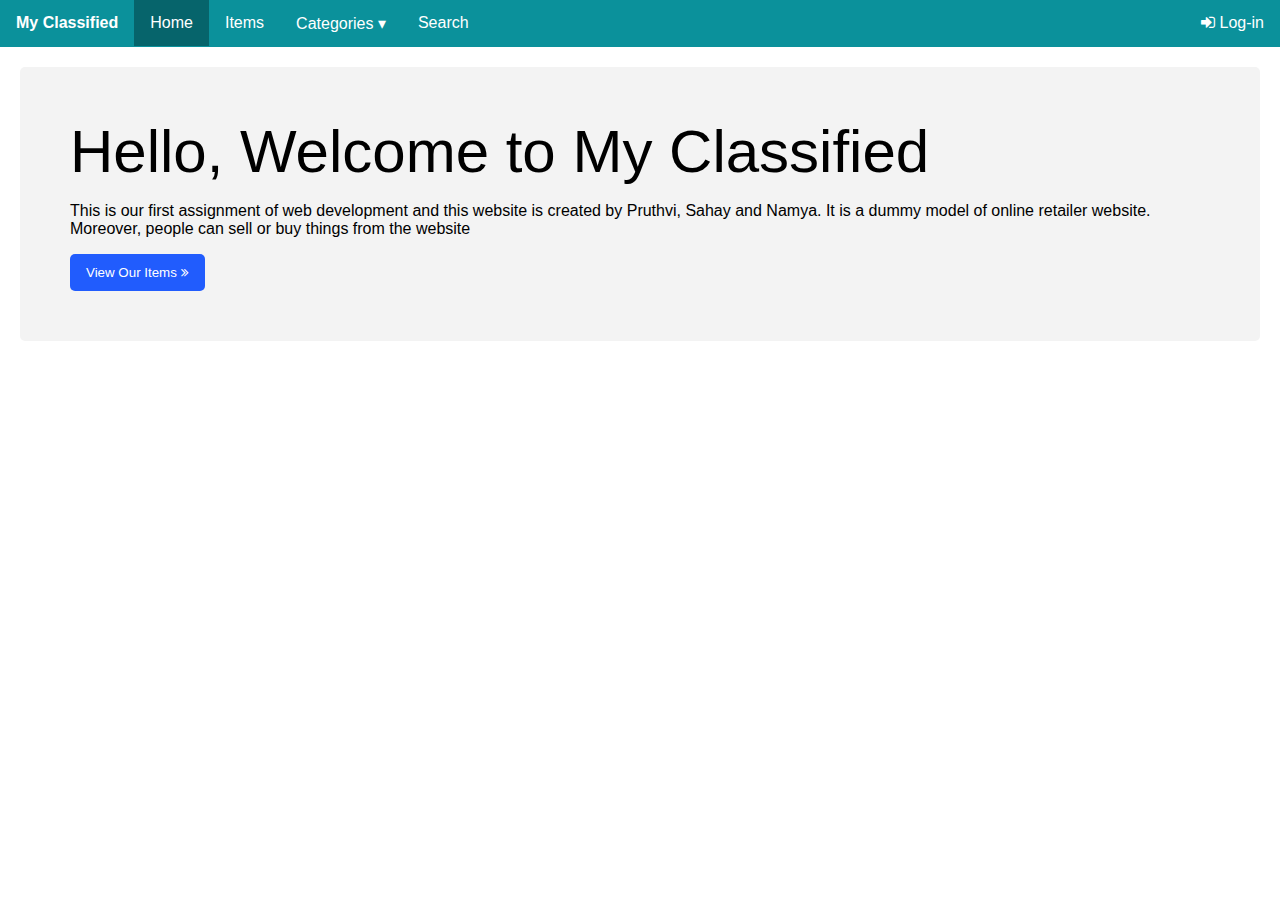
<file: index.html>
<!DOCTYPE html>
<html lang="en">

<head>
    <meta charset="UTF-8">
    <title>Home</title>
    <meta name="author" content="Pruthvi Soni,Sahay Patel ,Namya Patel">
    <meta name="viewport" content="width=device-width, initial-scale=1.0">
    <meta name="description" content="Creating a responsive website with the help of html,css and php">
    <meta name="keywords" content="">
    <link rel="stylesheet prefetch" href="assets/css/style.css">
    <link rel="stylesheet prefetch" href="https://cdnjs.cloudflare.com/ajax/libs/font-awesome/4.7.0/css/font-awesome.min.css">
    <script src="assets/js/script.js"></script>

</head>

<body>
    <div class="navbar">
        <b>My Classified</b>
        <a href="index.html" class="active">Home</a>
        <a href="items.html">Items</a>
        <div class="dropdown">
            <button class="dropBtn" onclick="dropFunction()">Categories &#9662;</button>
            <div class="dropdown-content" id="dropdown">
                <a href="electronics.html">Electronics</a>
                <a href="mens_fashion.html">Men's Fashion</a>
                <a href="womens_fashion.html">Women's Fashion</a>
                <a href="home_accessories.html">Home accessories</a>
                <a href="books.html">Books</a>
                <a href="toys.html">Toys</a>
            </div>
        </div>
        <a href="search.html">Search</a>
        <a href="login.html" style="float: right;"> <i class="fa fa-sign-in"></i> Log-in</a>
    </div>
    <div class="mainDiv">
        <div class="subDiv">
            <p style="font-size: 60px; margin: 0;">Hello, Welcome to My Classified</p>
            <p>This is our first assignment of web development and this website is created by Pruthvi, Sahay and Namya. It is a dummy model of online retailer website. Moreover, people can sell or buy things from the website </p>
            <button id="mainButton" onclick="items.html">
        <div id="btnMargin" >
          View Our Items <i class="fa fa-angle-double-right"></i>
        </div>
      </button>
        </div>
    </div>

</body>

</html>
</file>
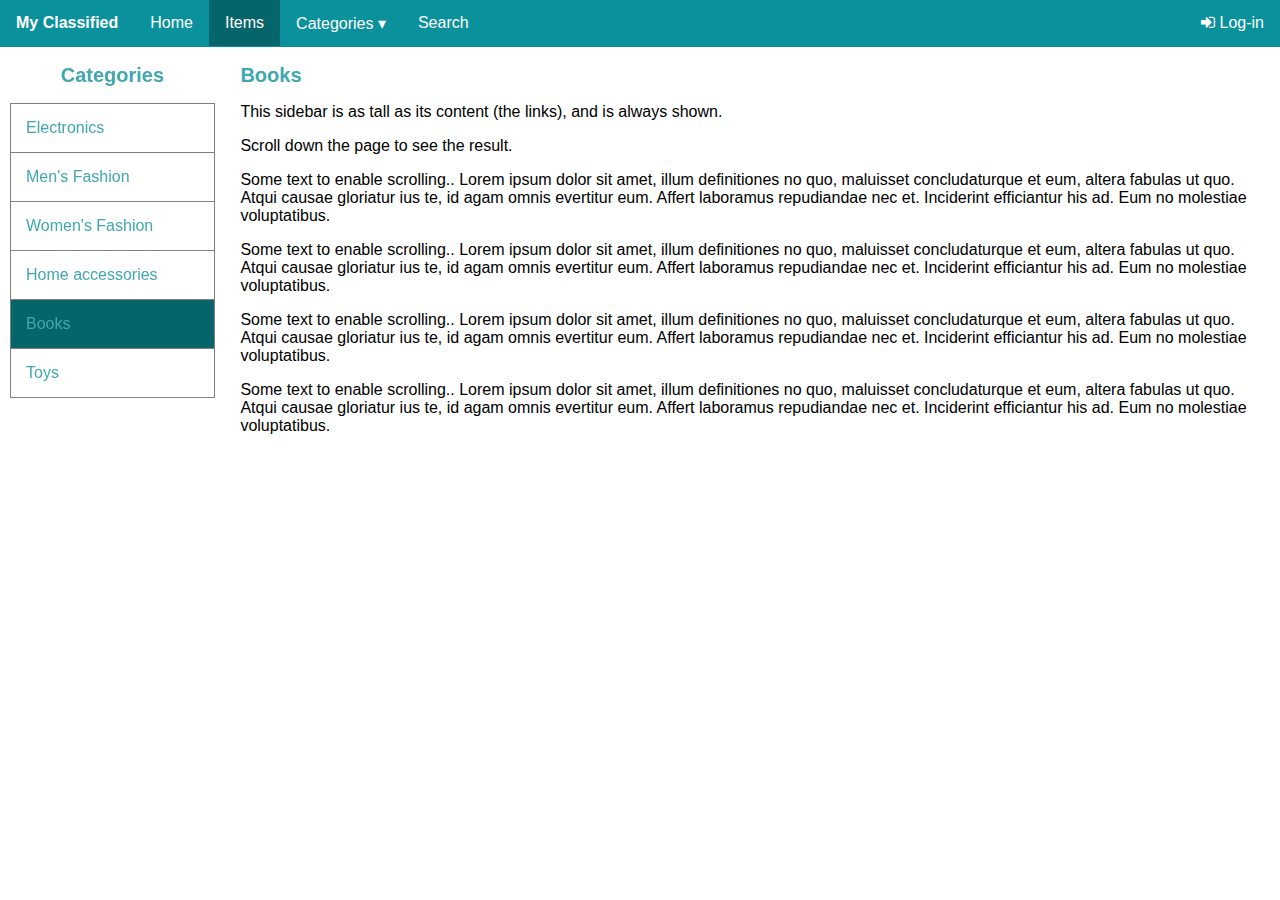
<file: books.html>
<!DOCTYPE html>
<html lang="en">

<head>
    <meta charset="UTF-8">
    <title>Items</title>
    <meta name="author" content="Pruthvi Soni, Sahay Patel, Namya Patel">
    <meta name="viewport" content="width=device-width, initial-scale=1.0">
    <meta name="description" content="Creating a responsive website with the help of html,css and php">
    <meta name="keywords" content="">
    <link rel="stylesheet" href="assets/css/style.css">
    <link rel="stylesheet" href="https://cdnjs.cloudflare.com/ajax/libs/font-awesome/4.7.0/css/font-awesome.min.css">
    <script src="assets/js/script.js"></script>

</head>

<body>
    <div class="navbar">
        <b>My Classified</b>
        <a href="index.html">Home</a>
        <a href="items.html" class="active">Items</a>
        <div class="dropdown">
            <button class="dropBtn" onclick="dropFunction()">Categories &#9662;</button>
            <div class="dropdown-content" id="dropdown">
                <a href="electronics.html">Electronics</a>
                <a href="mens_fashion.html">Men's Fashion</a>
                <a href="womens_fashion.html">Women's Fashion</a>
                <a href="home_accessories.html">Home accessories</a>
                <a href="books.html">Books</a>
                <a href="toys.html">Toys</a>
            </div>
        </div>
        <a href="search.html">Search</a>
        <a href="login.html" style="float: right;"><i class="fa fa-sign-in"></i> Log-in</a>
    </div>
    <div class="sideNav">
        <h2 style="color: rgb(65, 168, 175); text-align: center; font-size: 20px;">Categories</h2>
        <a href="electronics.html">Electronics</a>
        <a href="men's_fashion.html">Men's Fashion</a>
        <a href="womens_fashion.html">Women's Fashion</a>
        <a href="home_accessories.html">Home accessories</a>
        <a href="books.html" class="active">Books</a>
        <a href="toys.html" style="border-bottom: solid gray 1px;">Toys</a>
    </div>

    <div class="main">
        <h2 style="color: rgb(65, 168, 175); font-size: 20px;">Books</h2>
        <p>This sidebar is as tall as its content (the links), and is always shown.</p>
        <p>Scroll down the page to see the result.</p>
        <p>Some text to enable scrolling.. Lorem ipsum dolor sit amet, illum definitiones no quo, maluisset concludaturque et eum, altera fabulas ut quo. Atqui causae gloriatur ius te, id agam omnis evertitur eum. Affert laboramus repudiandae nec et. Inciderint
            efficiantur his ad. Eum no molestiae voluptatibus.</p>
        <p>Some text to enable scrolling.. Lorem ipsum dolor sit amet, illum definitiones no quo, maluisset concludaturque et eum, altera fabulas ut quo. Atqui causae gloriatur ius te, id agam omnis evertitur eum. Affert laboramus repudiandae nec et. Inciderint
            efficiantur his ad. Eum no molestiae voluptatibus.</p>
        <p>Some text to enable scrolling.. Lorem ipsum dolor sit amet, illum definitiones no quo, maluisset concludaturque et eum, altera fabulas ut quo. Atqui causae gloriatur ius te, id agam omnis evertitur eum. Affert laboramus repudiandae nec et. Inciderint
            efficiantur his ad. Eum no molestiae voluptatibus.</p>
        <p>Some text to enable scrolling.. Lorem ipsum dolor sit amet, illum definitiones no quo, maluisset concludaturque et eum, altera fabulas ut quo. Atqui causae gloriatur ius te, id agam omnis evertitur eum. Affert laboramus repudiandae nec et. Inciderint
            efficiantur his ad. Eum no molestiae voluptatibus.</p>
    </div>
</body>

<footer>

</footer>

</html>
</file>
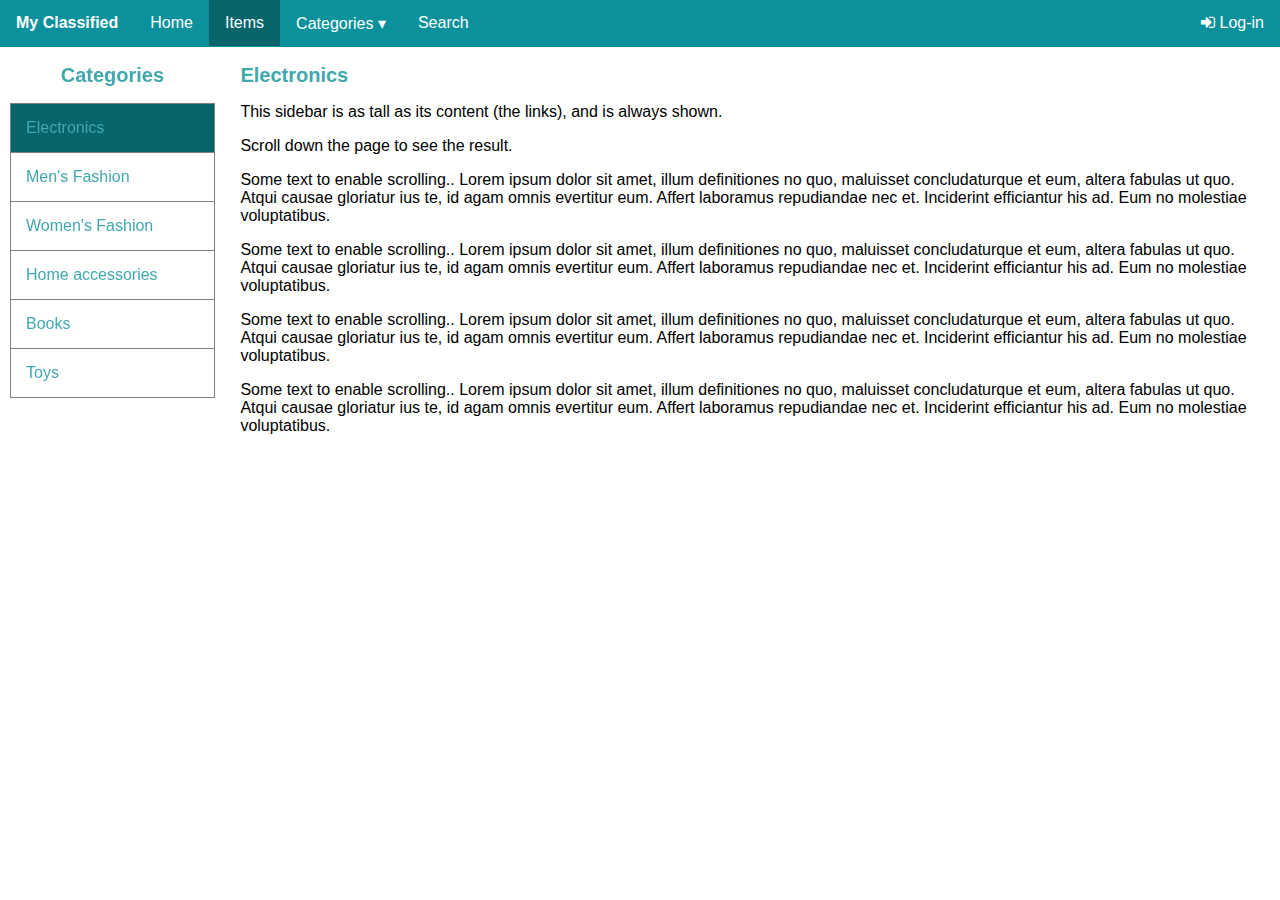
<file: electronics.html>
<!DOCTYPE html>
<html lang="en">

<head>
    <meta charset="UTF-8">
    <title>Items</title>
    <meta name="author" content="Pruthvi Soni, Sahay Patel, Namya Patel">
    <meta name="viewport" content="width=device-width, initial-scale=1.0">
    <meta name="description" content="Creating a responsive website with the help of html,css and php">
    <meta name="keywords" content="">
    <link rel="stylesheet" href="assets/css/style.css">
    <link rel="stylesheet" href="https://cdnjs.cloudflare.com/ajax/libs/font-awesome/4.7.0/css/font-awesome.min.css">
    <script src="assets/js/script.js"></script>
</head>

<body>
    <div class="navbar">
        <b>My Classified</b>
        <a href="index.html">Home</a>
        <a href="items.html" class="active">Items</a>
        <div class="dropdown">
            <button class="dropBtn" onclick="dropFunction()">Categories &#9662;</button>
            <div class="dropdown-content" id="dropdown">
                <a href="electronics.html">Electronics</a>
                <a href="mens_fashion.html">Men's Fashion</a>
                <a href="womens_fashion.html">Women's Fashion</a>
                <a href="home_accessories.html">Home accessories</a>
                <a href="books.html">Books</a>
                <a href="toys.html">Toys</a>
            </div>
        </div>
        <a href="search.html">Search</a>
        <a href="login.html" style="float: right;"><i class="fa fa-sign-in"></i> Log-in</a>
    </div>
    <div class="sideNav">
        <h2 style="color: rgb(65, 168, 175); text-align: center; font-size: 20px;">Categories</h2>
        <a href="electronics.html" class="active">Electronics</a>
        <a href="mens_fashion.html">Men's Fashion</a>
        <a href="womens_fashion.html">Women's Fashion</a>
        <a href="home_accessories.html">Home accessories</a>
        <a href="books.html">Books</a>
        <a href="toys.html" style="border-bottom: solid gray 1px;">Toys</a>
    </div>

    <div class="main">
        <h2 style="color: rgb(65, 168, 175); font-size: 20px;">Electronics</h2>
        <p>This sidebar is as tall as its content (the links), and is always shown.</p>
        <p>Scroll down the page to see the result.</p>
        <p>Some text to enable scrolling.. Lorem ipsum dolor sit amet, illum definitiones no quo, maluisset concludaturque et eum, altera fabulas ut quo. Atqui causae gloriatur ius te, id agam omnis evertitur eum. Affert laboramus repudiandae nec et. Inciderint
            efficiantur his ad. Eum no molestiae voluptatibus.</p>
        <p>Some text to enable scrolling.. Lorem ipsum dolor sit amet, illum definitiones no quo, maluisset concludaturque et eum, altera fabulas ut quo. Atqui causae gloriatur ius te, id agam omnis evertitur eum. Affert laboramus repudiandae nec et. Inciderint
            efficiantur his ad. Eum no molestiae voluptatibus.</p>
        <p>Some text to enable scrolling.. Lorem ipsum dolor sit amet, illum definitiones no quo, maluisset concludaturque et eum, altera fabulas ut quo. Atqui causae gloriatur ius te, id agam omnis evertitur eum. Affert laboramus repudiandae nec et. Inciderint
            efficiantur his ad. Eum no molestiae voluptatibus.</p>
        <p>Some text to enable scrolling.. Lorem ipsum dolor sit amet, illum definitiones no quo, maluisset concludaturque et eum, altera fabulas ut quo. Atqui causae gloriatur ius te, id agam omnis evertitur eum. Affert laboramus repudiandae nec et. Inciderint
            efficiantur his ad. Eum no molestiae voluptatibus.</p>
    </div>
</body>

<footer>

</footer>

</html>
</file>
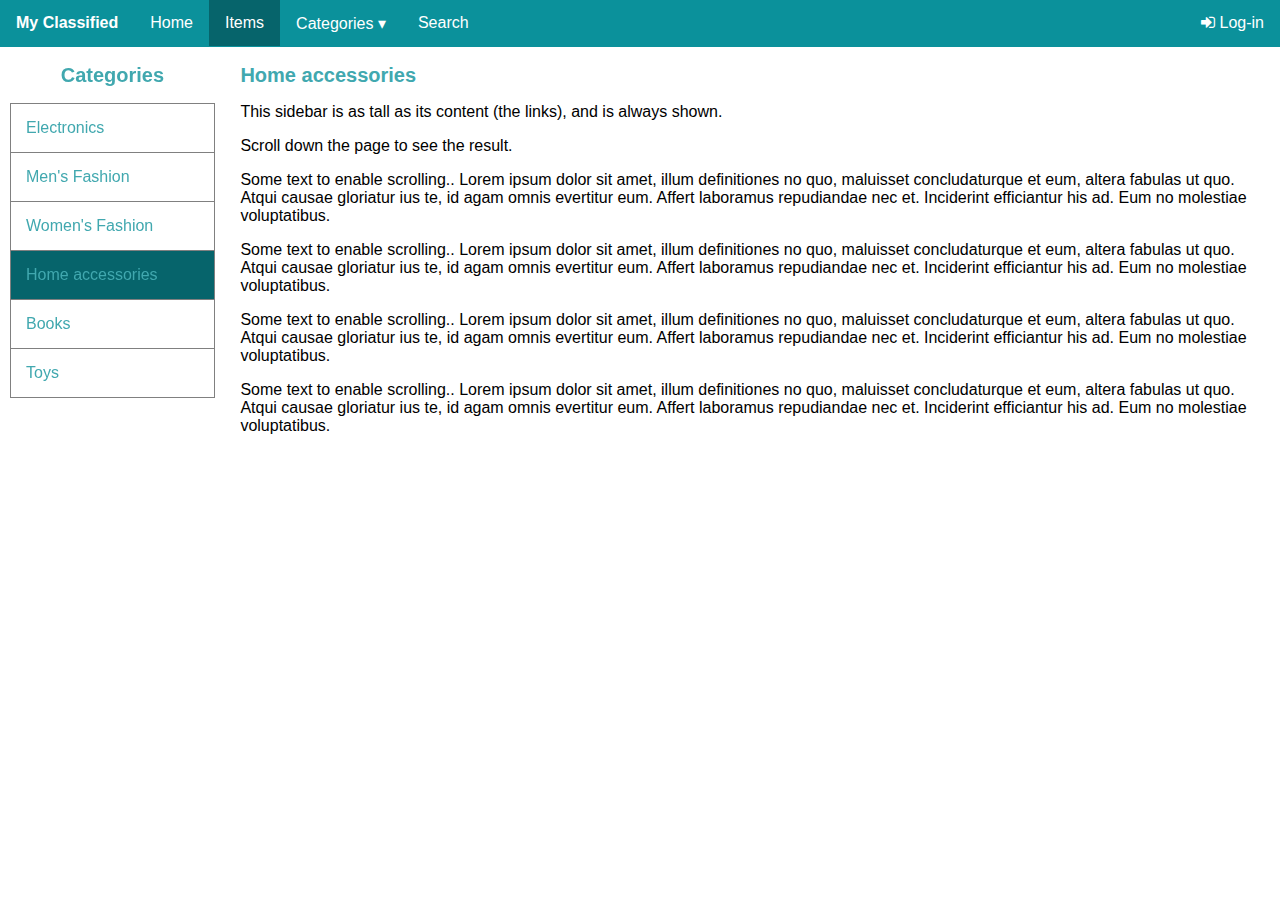
<file: home_accessories.html>
<!DOCTYPE html>
<html lang="en">

<head>
    <meta charset="UTF-8">
    <title>Home accessories</title>
    <meta name="author" content="Pruthvi Soni, Sahay Patel, Namya Patel">
    <meta name="viewport" content="width=device-width, initial-scale=1.0">
    <meta name="description" content="Creating a responsive website with the help of html,css and php">
    <meta name="keywords" content="">
    <link rel="stylesheet" href="assets/css/style.css">
    <link rel="stylesheet" href="https://cdnjs.cloudflare.com/ajax/libs/font-awesome/4.7.0/css/font-awesome.min.css">
    <script src="assets/js/script.js"></script>
</head>

<body>
    <div class="navbar">
        <b>My Classified</b>
        <a href="index.html">Home</a>
        <a href="items.html" class="active">Items</a>
        <div class="dropdown">
            <button class="dropBtn" onclick="dropFunction()">Categories &#9662;</button>
            <div class="dropdown-content" id="dropdown">
                <a href="electronics.html">Electronics</a>
                <a href="mens_fashion.html">Men's Fashion</a>
                <a href="womens_fashion.html">Women's Fashion</a>
                <a href="home_accessories.html">Home accessories</a>
                <a href="books.html">Books</a>
                <a href="toys.html">Toys</a>
            </div>
        </div>
        <a href="search.html">Search</a>
        <a href="login.html" style="float: right;"><i class="fa fa-sign-in"></i> Log-in</a>
    </div>
    <div class="sideNav">
        <h2 style="color: rgb(65, 168, 175); text-align: center; font-size: 20px;">Categories</h2>
        <a href="electronics.html">Electronics</a>
        <a href="mens_fashion.html">Men's Fashion</a>
        <a href="womens_fashion.html">Women's Fashion</a>
        <a href="home_accessories.html" class="active">Home accessories</a>
        <a href="books.html">Books</a>
        <a href="toys.html" style="border-bottom: solid gray 1px;">Toys</a>
    </div>

    <div class="main">
        <h2 style="color: rgb(65, 168, 175); font-size: 20px;">Home accessories</h2>
        <p>This sidebar is as tall as its content (the links), and is always shown.</p>
        <p>Scroll down the page to see the result.</p>
        <p>Some text to enable scrolling.. Lorem ipsum dolor sit amet, illum definitiones no quo, maluisset concludaturque et eum, altera fabulas ut quo. Atqui causae gloriatur ius te, id agam omnis evertitur eum. Affert laboramus repudiandae nec et. Inciderint
            efficiantur his ad. Eum no molestiae voluptatibus.</p>
        <p>Some text to enable scrolling.. Lorem ipsum dolor sit amet, illum definitiones no quo, maluisset concludaturque et eum, altera fabulas ut quo. Atqui causae gloriatur ius te, id agam omnis evertitur eum. Affert laboramus repudiandae nec et. Inciderint
            efficiantur his ad. Eum no molestiae voluptatibus.</p>
        <p>Some text to enable scrolling.. Lorem ipsum dolor sit amet, illum definitiones no quo, maluisset concludaturque et eum, altera fabulas ut quo. Atqui causae gloriatur ius te, id agam omnis evertitur eum. Affert laboramus repudiandae nec et. Inciderint
            efficiantur his ad. Eum no molestiae voluptatibus.</p>
        <p>Some text to enable scrolling.. Lorem ipsum dolor sit amet, illum definitiones no quo, maluisset concludaturque et eum, altera fabulas ut quo. Atqui causae gloriatur ius te, id agam omnis evertitur eum. Affert laboramus repudiandae nec et. Inciderint
            efficiantur his ad. Eum no molestiae voluptatibus.</p>
    </div>
</body>

<footer>

</footer>

</html>
</file>
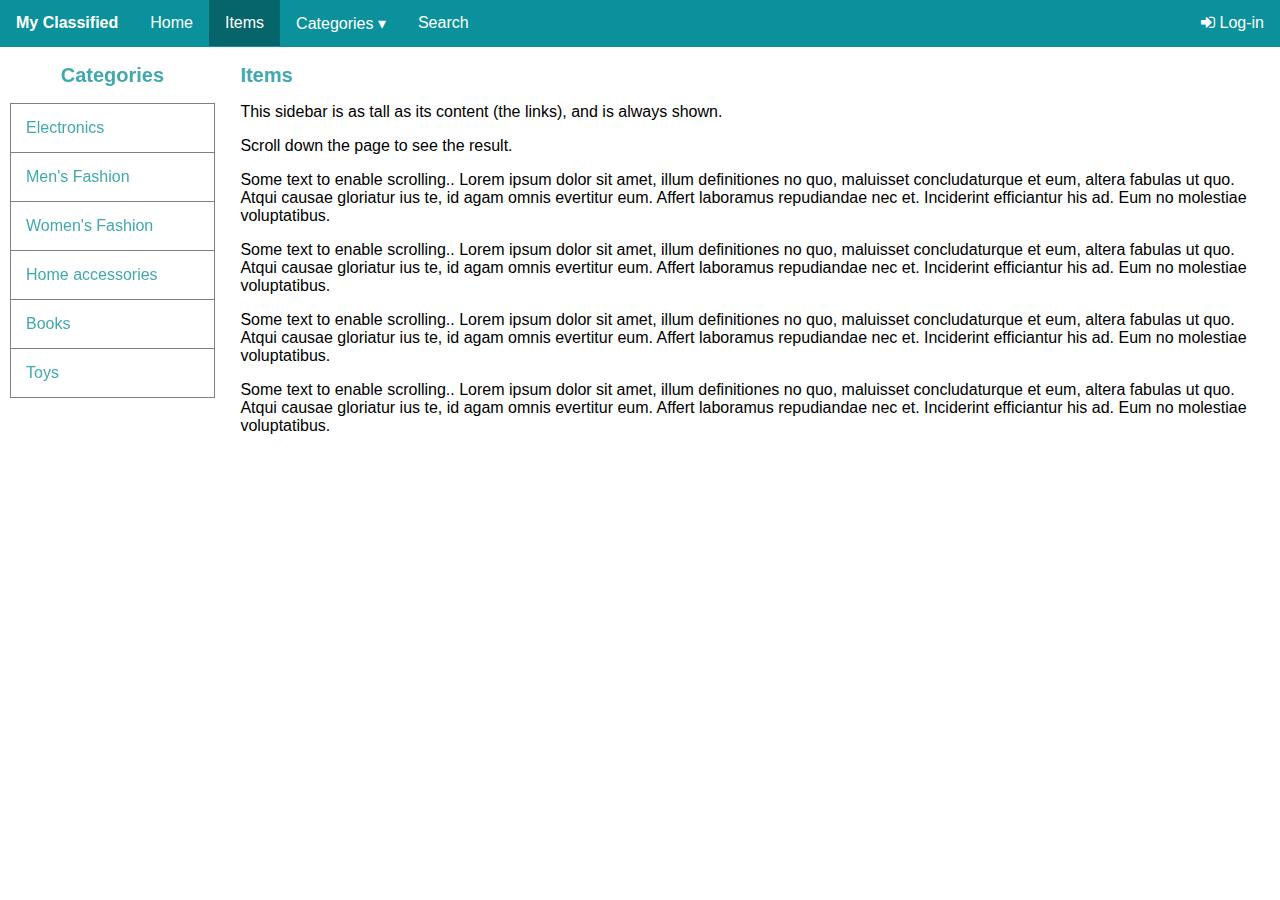
<file: items.html>
<!DOCTYPE html>
<html lang="en">

<head>
    <meta charset="UTF-8">
    <title>Items</title>
    <meta name="author" content="Pruthvi Soni, Sahay Patel, Namya Patel">
    <meta name="viewport" content="width=device-width, initial-scale=1.0">
    <meta name="description" content="Creating a responsive website with the help of html,css and php">
    <meta name="keywords" content="">
    <link rel="stylesheet" href="assets/css/style.css">
    <link rel="stylesheet" href="https://cdnjs.cloudflare.com/ajax/libs/font-awesome/4.7.0/css/font-awesome.min.css">
    <script src="assets/js/script.js"></script>
</head>

<body>
    <div class="navbar">
        <b>My Classified</b>
        <a href="index.html">Home</a>
        <a href="items.html" class="active">Items</a>
        <div class="dropdown">
            <button class="dropBtn" onclick="dropFunction()">Categories &#9662;</button>
            <div class="dropdown-content" id="dropdown">
                <a href="electronics.html">Electronics</a>
                <a href="mens_fashion.html">Men's Fashion</a>
                <a href="womens_fashion.html">Women's Fashion</a>
                <a href="home_accessories.html">Home accessories</a>
                <a href="books.html">Books</a>
                <a href="toys.html">Toys</a>
            </div>
        </div>
        <a href="search.html">Search</a>
        <a href="login.html" style="float: right;"><i class="fa fa-sign-in"></i> Log-in</a>
    </div>
    <div class="sideNav">
        <h2 style="color: rgb(65, 168, 175); text-align: center; font-size: 20px;">Categories</h2>
        <a href="electronics.html">Electronics</a>
        <a href="mens_fashion.html">Men's Fashion</a>
        <a href="womens_fashion.html">Women's Fashion</a>
        <a href="home_accessories.html">Home accessories</a>
        <a href="books.html">Books</a>
        <a href="toys.html" style="border-bottom: solid gray 1px;">Toys</a>
    </div>

    <div class="main">
        <h2 style="color: rgb(65, 168, 175); font-size: 20px;">Items</h2>
        <p>This sidebar is as tall as its content (the links), and is always shown.</p>
        <p>Scroll down the page to see the result.</p>
        <p>Some text to enable scrolling.. Lorem ipsum dolor sit amet, illum definitiones no quo, maluisset concludaturque et eum, altera fabulas ut quo. Atqui causae gloriatur ius te, id agam omnis evertitur eum. Affert laboramus repudiandae nec et. Inciderint
            efficiantur his ad. Eum no molestiae voluptatibus.</p>
        <p>Some text to enable scrolling.. Lorem ipsum dolor sit amet, illum definitiones no quo, maluisset concludaturque et eum, altera fabulas ut quo. Atqui causae gloriatur ius te, id agam omnis evertitur eum. Affert laboramus repudiandae nec et. Inciderint
            efficiantur his ad. Eum no molestiae voluptatibus.</p>
        <p>Some text to enable scrolling.. Lorem ipsum dolor sit amet, illum definitiones no quo, maluisset concludaturque et eum, altera fabulas ut quo. Atqui causae gloriatur ius te, id agam omnis evertitur eum. Affert laboramus repudiandae nec et. Inciderint
            efficiantur his ad. Eum no molestiae voluptatibus.</p>
        <p>Some text to enable scrolling.. Lorem ipsum dolor sit amet, illum definitiones no quo, maluisset concludaturque et eum, altera fabulas ut quo. Atqui causae gloriatur ius te, id agam omnis evertitur eum. Affert laboramus repudiandae nec et. Inciderint
            efficiantur his ad. Eum no molestiae voluptatibus.</p>
    </div>
</body>

<footer>

</footer>

</html>
</file>
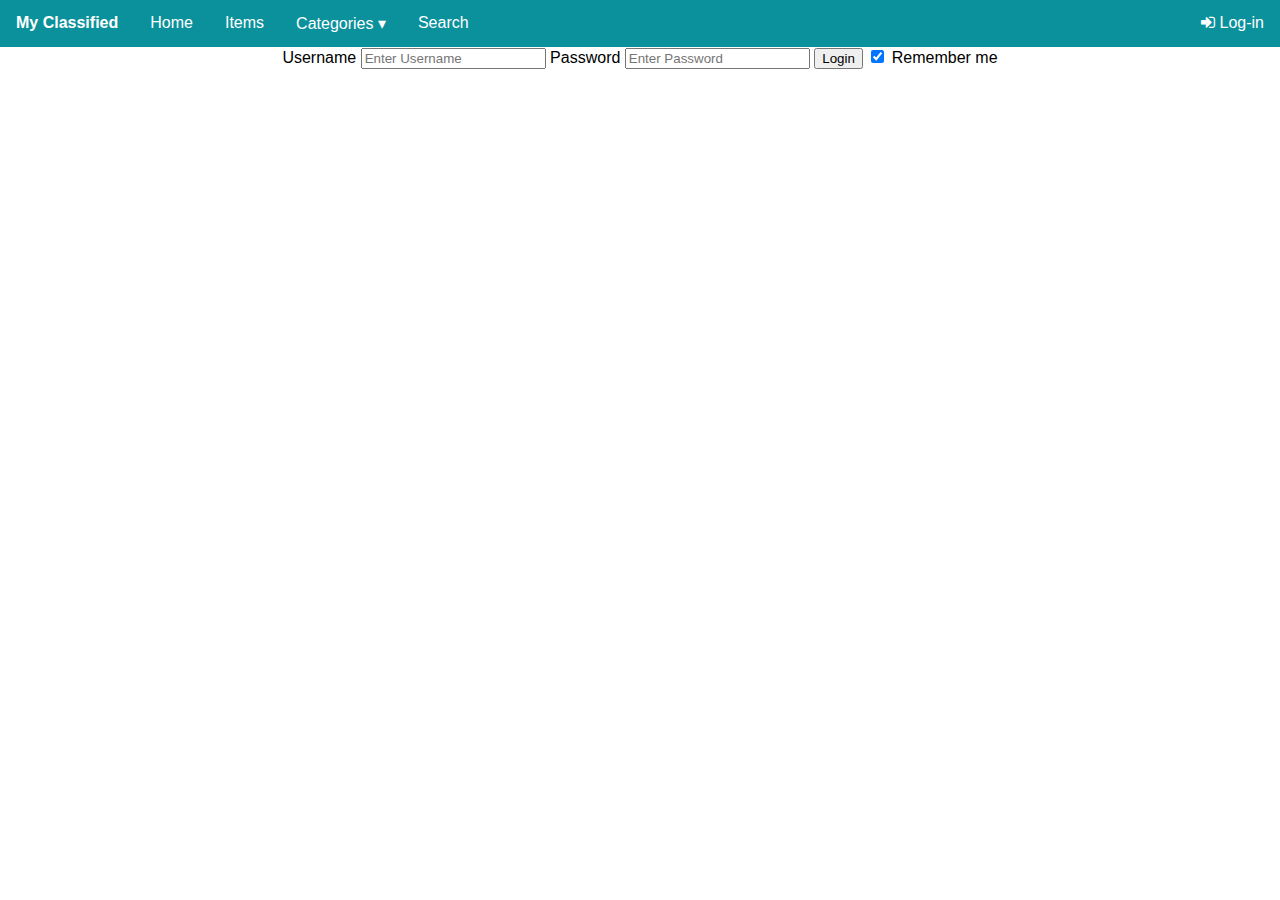
<file: login.html>
<!DOCTYPE html>
<html lang="en">

<head>
    <meta charset="UTF-8">
    <title>Log-in</title>
    <meta name="author" content="Pruthvi Soni, Sahay Patel, Namya Patel">
    <meta name="viewport" content="width=device-width, initial-scale=1.0">
    <meta name="description" content="Creating a responsive website with the help of html,css and php">
    <meta name="keywords" content="">
    <link rel="stylesheet" href="assets/css/style.css">
    <link rel="stylesheet" href="https://cdnjs.cloudflare.com/ajax/libs/font-awesome/4.7.0/css/font-awesome.min.css">
    <script src="assets/js/script.js"></script>
    <style>
        .login {
            text-align: center;
            display: block;
        }
    </style>
</head>

<body>
    <div class="navbar">
        <b>My Classified</b>
        <a href="index.html">Home</a>
        <a href="items.html">Items</a>
        <div class="dropdown">
            <button class="dropBtn" onclick="dropFunction()">Categories &#9662;</button>
            <div class="dropdown-content" id="dropdown">
                <a href="electronics.html">Electronics</a>
                <a href="mens_fashion.html">Men's Fashion</a>
                <a href="womens_fashion.html">Women's Fashion</a>
                <a href="home_accessories.html">Home accessories</a>
                <a href="books.html">Books</a>
                <a href="toys.html">Toys</a>
            </div>
        </div>
        <a href="search.html">Search</a>
        <a href="login.html" style="float: right;"><i class="fa fa-sign-in"></i> Log-in</a>
    </div>
    <div class="login">
        <label for="uname">Username</label>
        <input type="text" placeholder="Enter Username" name="uname" required>

        <label for="psw">Password</label>
        <input type="password" placeholder="Enter Password" name="psw" required>

        <button type="submit">Login</button>
        <label>
      <input type="checkbox" checked="checked" name="remember"> Remember me
    </label>
    </div>
</body>

<footer>

</footer>

</html>
</file>
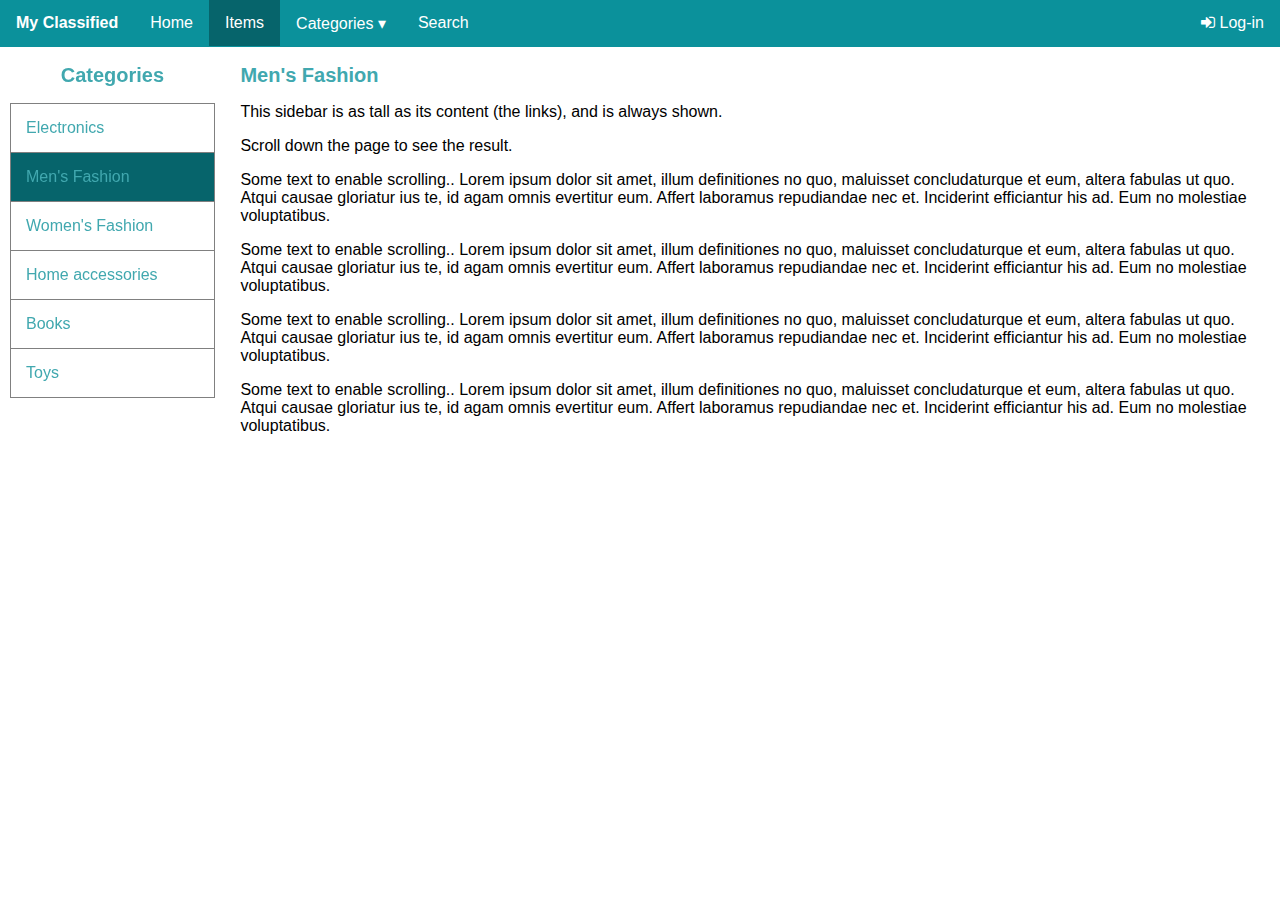
<file: mens_fashion.html>
<!DOCTYPE html>
<html lang="en">

<head>
    <meta charset="UTF-8">
    <title>Items</title>
    <meta name="author" content="Pruthvi Soni, Sahay Patel, Namya Patel">
    <meta name="viewport" content="width=device-width, initial-scale=1.0">
    <meta name="description" content="Creating a responsive website with the help of html,css and php">
    <meta name="keywords" content="">
    <link rel="stylesheet" href="assets/css/style.css">
    <link rel="stylesheet" href="https://cdnjs.cloudflare.com/ajax/libs/font-awesome/4.7.0/css/font-awesome.min.css">
    <script src="assets/js/script.js"></script>
</head>

<body>
    <div class="navbar">
        <b>My Classified</b>
        <a href="index.html">Home</a>
        <a href="items.html" class="active">Items</a>
        <div class="dropdown">
            <button class="dropBtn" onclick="dropFunction()">Categories &#9662;</button>
            <div class="dropdown-content" id="dropdown">
                <a href="electronics.html">Electronics</a>
                <a href="mens_fashion.html">Men's Fashion</a>
                <a href="womens_fashion.html">Women's Fashion</a>
                <a href="home_accessories.html">Home accessories</a>
                <a href="books.html">Books</a>
                <a href="toys.html">Toys</a>
            </div>
        </div>
        <a href="search.html">Search</a>
        <a href="login.html" style="float: right;"><i class="fa fa-sign-in"></i> Log-in</a>
    </div>
    <div class="sideNav">
        <h2 style="color: rgb(65, 168, 175); text-align: center; font-size: 20px;">Categories</h2>
        <a href="electronics.html">Electronics</a>
        <a href="mens_fashion.html" class="active">Men's Fashion</a>
        <a href="womens_fashion.html">Women's Fashion</a>
        <a href="home_accessories.html">Home accessories</a>
        <a href="books.html">Books</a>
        <a href="toys.html" style="border-bottom: solid gray 1px;">Toys</a>
    </div>

    <div class="main">
        <h2 style="color: rgb(65, 168, 175); font-size: 20px;">Men's Fashion</h2>
        <p>This sidebar is as tall as its content (the links), and is always shown.</p>
        <p>Scroll down the page to see the result.</p>
        <p>Some text to enable scrolling.. Lorem ipsum dolor sit amet, illum definitiones no quo, maluisset concludaturque et eum, altera fabulas ut quo. Atqui causae gloriatur ius te, id agam omnis evertitur eum. Affert laboramus repudiandae nec et. Inciderint
            efficiantur his ad. Eum no molestiae voluptatibus.</p>
        <p>Some text to enable scrolling.. Lorem ipsum dolor sit amet, illum definitiones no quo, maluisset concludaturque et eum, altera fabulas ut quo. Atqui causae gloriatur ius te, id agam omnis evertitur eum. Affert laboramus repudiandae nec et. Inciderint
            efficiantur his ad. Eum no molestiae voluptatibus.</p>
        <p>Some text to enable scrolling.. Lorem ipsum dolor sit amet, illum definitiones no quo, maluisset concludaturque et eum, altera fabulas ut quo. Atqui causae gloriatur ius te, id agam omnis evertitur eum. Affert laboramus repudiandae nec et. Inciderint
            efficiantur his ad. Eum no molestiae voluptatibus.</p>
        <p>Some text to enable scrolling.. Lorem ipsum dolor sit amet, illum definitiones no quo, maluisset concludaturque et eum, altera fabulas ut quo. Atqui causae gloriatur ius te, id agam omnis evertitur eum. Affert laboramus repudiandae nec et. Inciderint
            efficiantur his ad. Eum no molestiae voluptatibus.</p>
    </div>
</body>

<footer>

</footer>

</html>
</file>
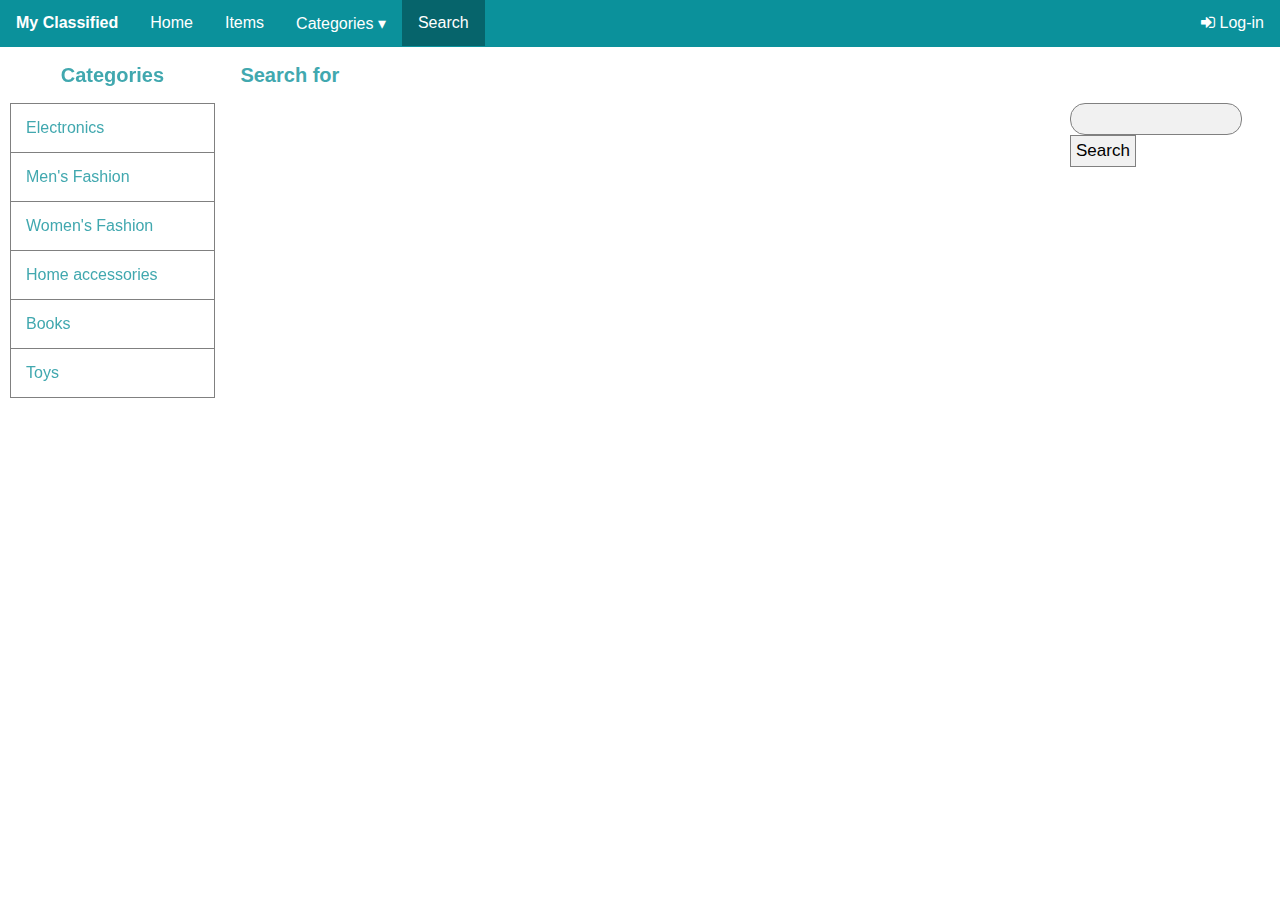
<file: search.html>
<!DOCTYPE html>
<html lang="en">

<head>
    <meta charset="UTF-8">
    <title>Search</title>
    <meta name="author" content="Pruthvi Soni, Sahay Patel, Namya Patel">
    <meta name="viewport" content="width=device-width, initial-scale=1.0">
    <meta name="description" content="Creating a responsive website with the help of html,css and php">
    <meta name="keywords" content="">
    <link rel="stylesheet" href="assets/css/style.css">
    <link rel="stylesheet" href="https://cdnjs.cloudflare.com/ajax/libs/font-awesome/4.7.0/css/font-awesome.min.css">
    <script src="assets/js/script.js"></script>
    <style>
        form.search input[type=text] {
            padding: 5px;
            font-size: 17px;
            border: 1px solid grey;
            width: 80%;
            background: #f1f1f1;
            border-radius: 15px;
        }
        
        form.search button {
            padding: 5px;
            font-size: 17px;
            border: 1px solid grey;
            width: auto;
            background: #f1f1f1;
        }
    </style>
</head>

<body>
    <div class="navbar">
        <b>My Classified</b>
        <a href="index.html">Home</a>
        <a href="items.html">Items</a>
        <div class="dropdown">
            <button class="dropBtn" onclick="dropFunction()">Categories &#9662;</button>
            <div class="dropdown-content" id="dropdown">
                <a href="#">Electronics</a>
                <a href="#">Men's Fashion</a>
                <a href="#">Women's Fashion</a>
                <a href="#">Home accessories</a>
                <a href="#">Books</a>
                <a href="#">Toys</a>
            </div>
        </div>
        <a href="search.html" class="active">Search</a>
        <a href="login.html" style="float: right;"><i class="fa fa-sign-in"></i> Log-in</a>
    </div>
    <div class="sideNav">
        <h2 style="color: rgb(65, 168, 175); text-align: center; font-size: 20px;">Categories</h2>
        <a href="electronics.html">Electronics</a>
        <a href="mens_fashion.html">Men's Fashion</a>
        <a href="womens_fashion.html">Women's Fashion</a>
        <a href="home_accessories.html">Home accessories</a>
        <a href="books.html">Books</a>
        <a href="toys.html" style="border-bottom: solid gray 1px;">Toys</a>
    </div>

    <div class="main">
        <h2 style="color: rgb(65, 168, 175); font-size: 20px;">Search for </h2>
        <div style="float: right;">
            <form class="search " action="/action_page.php" style="max-width: 200px;">
                <input type="text" name="search">
                <button type="submit">Search</button>
            </form>
        </div>
    </div>
</body>

<footer>

</footer>

</html>
</file>
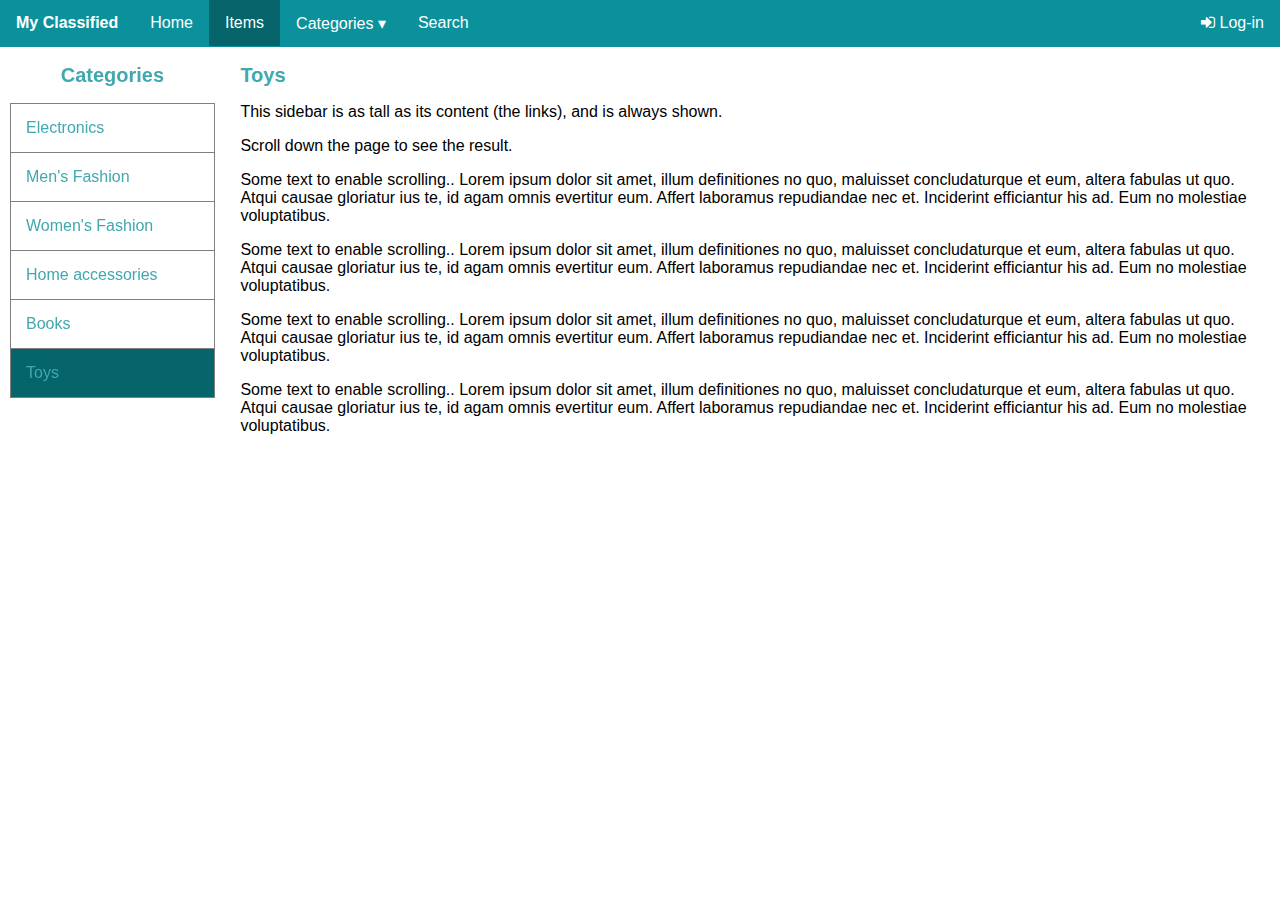
<file: toys.html>
<!DOCTYPE html>
<html lang="en">

<head>
    <meta charset="UTF-8">
    <title>Items</title>
    <meta name="author" content="Pruthvi Soni, Sahay Patel, Namya Patel">
    <meta name="viewport" content="width=device-width, initial-scale=1.0">
    <meta name="description" content="Creating a responsive website with the help of html,css and php">
    <meta name="keywords" content="">
    <link rel="stylesheet" href="assets/css/style.css">
    <link rel="stylesheet" href="https://cdnjs.cloudflare.com/ajax/libs/font-awesome/4.7.0/css/font-awesome.min.css">
    <script src="assets/js/script.js"></script>
</head>

<body>
    <div class="navbar">
        <b>My Classified</b>
        <a href="index.html">Home</a>
        <a href="items.html" class="active">Items</a>
        <div class="dropdown">
            <button class="dropBtn" onclick="dropFunction()">Categories &#9662;</button>
            <div class="dropdown-content" id="dropdown">
                <a href="electronics.html">Electronics</a>
                <a href="mens_fashion.html">Men's Fashion</a>
                <a href="womens_fashion.html">Women's Fashion</a>
                <a href="home_accessories.html">Home accessories</a>
                <a href="books.html">Books</a>
                <a href="toys.html">Toys</a>
            </div>
        </div>
        <a href="search.html">Search</a>
        <a href="login.html" style="float: right;"><i class="fa fa-sign-in"></i> Log-in</a>
    </div>
    <div class="sideNav">
        <h2 style="color: rgb(65, 168, 175); text-align: center; font-size: 20px;">Categories</h2>
        <a href="electronics.html">Electronics</a>
        <a href="mens_fashion.html">Men's Fashion</a>
        <a href="womens_fashion.html">Women's Fashion</a>
        <a href="home_accessories.html">Home accessories</a>
        <a href="books.html">Books</a>
        <a href="toys.html" style="border-bottom: solid gray 1px;" class="active">Toys</a>
    </div>

    <div class="main">
        <h2 style="color: rgb(65, 168, 175); font-size: 20px;">Toys</h2>
        <p>This sidebar is as tall as its content (the links), and is always shown.</p>
        <p>Scroll down the page to see the result.</p>
        <p>Some text to enable scrolling.. Lorem ipsum dolor sit amet, illum definitiones no quo, maluisset concludaturque et eum, altera fabulas ut quo. Atqui causae gloriatur ius te, id agam omnis evertitur eum. Affert laboramus repudiandae nec et. Inciderint
            efficiantur his ad. Eum no molestiae voluptatibus.</p>
        <p>Some text to enable scrolling.. Lorem ipsum dolor sit amet, illum definitiones no quo, maluisset concludaturque et eum, altera fabulas ut quo. Atqui causae gloriatur ius te, id agam omnis evertitur eum. Affert laboramus repudiandae nec et. Inciderint
            efficiantur his ad. Eum no molestiae voluptatibus.</p>
        <p>Some text to enable scrolling.. Lorem ipsum dolor sit amet, illum definitiones no quo, maluisset concludaturque et eum, altera fabulas ut quo. Atqui causae gloriatur ius te, id agam omnis evertitur eum. Affert laboramus repudiandae nec et. Inciderint
            efficiantur his ad. Eum no molestiae voluptatibus.</p>
        <p>Some text to enable scrolling.. Lorem ipsum dolor sit amet, illum definitiones no quo, maluisset concludaturque et eum, altera fabulas ut quo. Atqui causae gloriatur ius te, id agam omnis evertitur eum. Affert laboramus repudiandae nec et. Inciderint
            efficiantur his ad. Eum no molestiae voluptatibus.</p>
    </div>
</body>

<footer>

</footer>

</html>
</file>
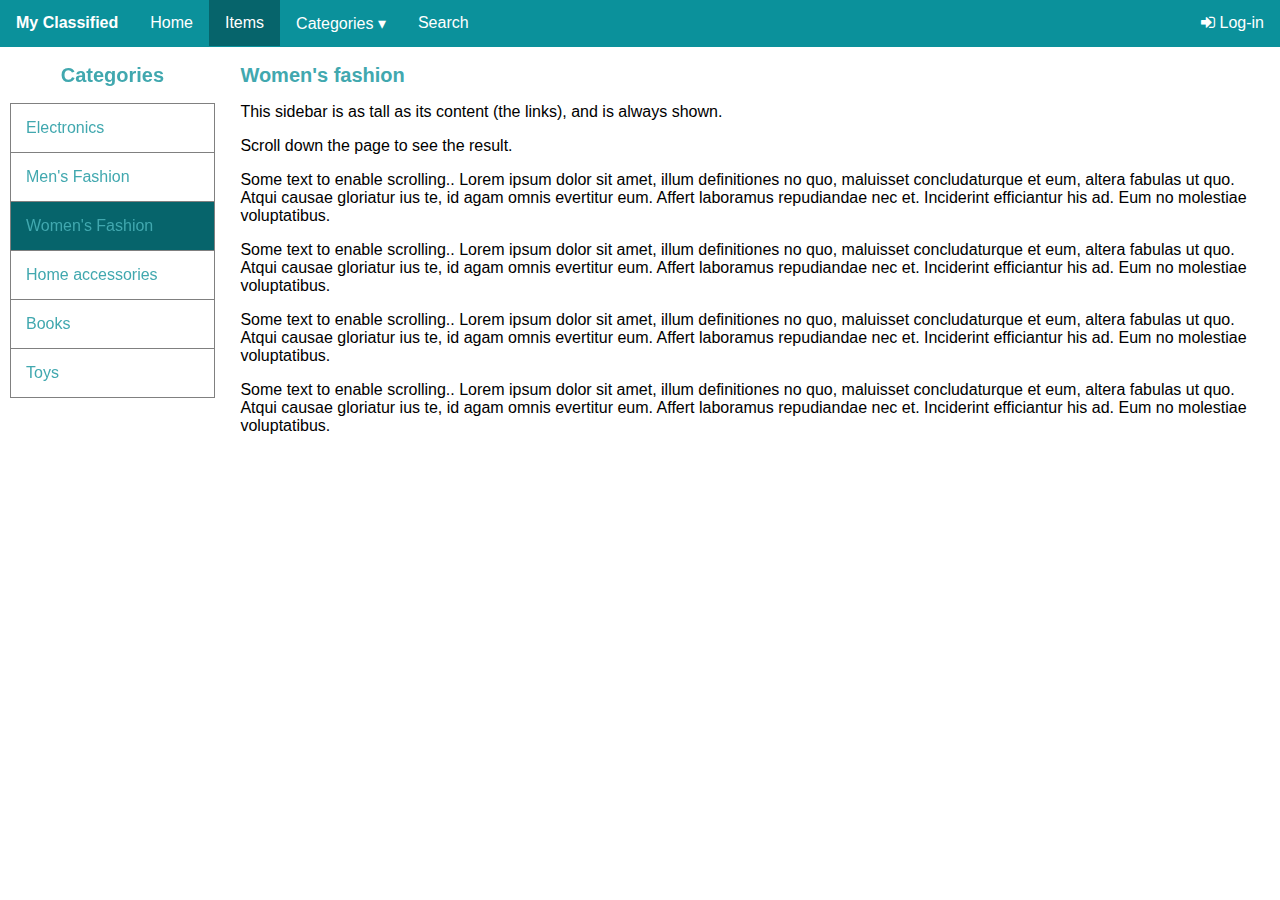
<file: womens_fashion.html>
<!DOCTYPE html>
<html lang="en">

<head>
    <meta charset="UTF-8">
    <title>Women's fashion</title>
    <meta name="author" content="Pruthvi Soni, Sahay Patel, Namya Patel">
    <meta name="viewport" content="width=device-width, initial-scale=1.0">
    <meta name="description" content="Creating a responsive website with the help of html,css and php">
    <meta name="keywords" content="">
    <link rel="stylesheet" href="assets/css/style.css">
    <link rel="stylesheet" href="https://cdnjs.cloudflare.com/ajax/libs/font-awesome/4.7.0/css/font-awesome.min.css">
    <script src="assets/js/script.js"></script>
</head>

<body>
    <div class="navbar">
        <b>My Classified</b>
        <a href="index.html">Home</a>
        <a href="items.html" class="active">Items</a>
        <div class="dropdown">
            <button class="dropBtn" onclick="dropFunction()">Categories &#9662;</button>
            <div class="dropdown-content" id="dropdown">
                <a href="electronics.html">Electronics</a>
                <a href="mens_fashion.html">Men's Fashion</a>
                <a href="womens_fashion.html">Women's Fashion</a>
                <a href="home_accessories.html">Home accessories</a>
                <a href="books.html">Books</a>
                <a href="toys.html">Toys</a>
            </div>
        </div>
        <a href="search.html">Search</a>
        <a href="login.html" style="float: right;"><i class="fa fa-sign-in"></i> Log-in</a>
    </div>
    <div class="sideNav">
        <h2 style="color: rgb(65, 168, 175); text-align: center; font-size: 20px;">Categories</h2>
        <a href="electronics.html">Electronics</a>
        <a href="mens_fashion.html">Men's Fashion</a>
        <a href="womens_fashion.html" class="active">Women's Fashion</a>
        <a href="home_accessories.html">Home accessories</a>
        <a href="books.html">Books</a>
        <a href="toys.html" style="border-bottom: solid gray 1px;">Toys</a>
    </div>

    <div class="main">
        <h2 style="color: rgb(65, 168, 175); font-size: 20px;">Women's fashion</h2>
        <p>This sidebar is as tall as its content (the links), and is always shown.</p>
        <p>Scroll down the page to see the result.</p>
        <p>Some text to enable scrolling.. Lorem ipsum dolor sit amet, illum definitiones no quo, maluisset concludaturque et eum, altera fabulas ut quo. Atqui causae gloriatur ius te, id agam omnis evertitur eum. Affert laboramus repudiandae nec et. Inciderint
            efficiantur his ad. Eum no molestiae voluptatibus.</p>
        <p>Some text to enable scrolling.. Lorem ipsum dolor sit amet, illum definitiones no quo, maluisset concludaturque et eum, altera fabulas ut quo. Atqui causae gloriatur ius te, id agam omnis evertitur eum. Affert laboramus repudiandae nec et. Inciderint
            efficiantur his ad. Eum no molestiae voluptatibus.</p>
        <p>Some text to enable scrolling.. Lorem ipsum dolor sit amet, illum definitiones no quo, maluisset concludaturque et eum, altera fabulas ut quo. Atqui causae gloriatur ius te, id agam omnis evertitur eum. Affert laboramus repudiandae nec et. Inciderint
            efficiantur his ad. Eum no molestiae voluptatibus.</p>
        <p>Some text to enable scrolling.. Lorem ipsum dolor sit amet, illum definitiones no quo, maluisset concludaturque et eum, altera fabulas ut quo. Atqui causae gloriatur ius te, id agam omnis evertitur eum. Affert laboramus repudiandae nec et. Inciderint
            efficiantur his ad. Eum no molestiae voluptatibus.</p>
    </div>
</body>

<footer>

</footer>

</html>
</file>
<file: assets/css/style.css>
body {
    margin: 0;
    font-family: Arial, Helvetica, sans-serif;
}

.navbar {
    overflow: hidden;
    background-color: rgb(11, 145, 155);
}

.active {
    background-color: rgb(6, 100, 107);
    color: white;
}

.navbar a,
b {
    float: left;
    font-size: 16px;
    color: white;
    text-align: center;
    padding: 14px 16px;
    text-decoration: none;
}

.dropdown {
    float: left;
    overflow: hidden;
}

.dropdown .dropBtn {
    font-size: 16px;
    border: none;
    outline: none;
    color: white;
    padding: 14px 16px;
    background-color: inherit;
    font-family: inherit;
    margin: 0;
}

.navbar a:hover,
.dropdown:hover .dropBtn,
.dropBtn:focus {
    background-color: rgb(6, 100, 107);
}

.dropdown-content {
    display: none;
    position: absolute;
    background-color: white;
    min-width: 160px;
    box-shadow: 0px 8px 16px 0px rgba(0, 0, 0, 0.2);
    z-index: 1;
}

.dropdown-content a {
    float: none;
    color: black;
    padding: 12px 16px;
    text-decoration: none;
    display: block;
    text-align: left;
}

.dropdown-content a:hover {
    color: white;
    background-color: rgb(65, 168, 175);
}

.show {
    display: block;
}

.mainDiv {
    background-color: rgb(243, 243, 243);
    margin: 20px;
    border-radius: 5px;
    position: absolute;
}

.subDiv {
    position: relative;
    margin: 50px;
}

#mainButton {
    color: white;
    background-color: rgb(33, 92, 253);
    border-radius: 5px;
    border: none;
}

#btnMargin {
    margin: 10px;
}

.sideNav {
    width: 16%;
    position: fixed;
    z-index: 1;
    left: 10px;
    overflow-x: hidden;
}

.sideNav a {
    padding: 6px 8px 6px 16px;
    text-decoration: none;
    color: rgb(65, 168, 175);
    display: block;
    border-right: solid gray 1px;
    border-left: solid gray 1px;
    border-top: solid gray 1px;
    padding: 15px;
}

.sideNav a:hover {
    color: white;
    background-color: rgb(65, 168, 175);
}

.main {
    margin-left: 18%;
    /* Same width as the sidebar + left position in px */
    padding: 0px 10px;
}

@media screen and (max-height: 450px) {
    .sideNav {
        padding-top: 15px;
    }
    .sideNav a {
        font-size: 18px;
    }
}
</file>
